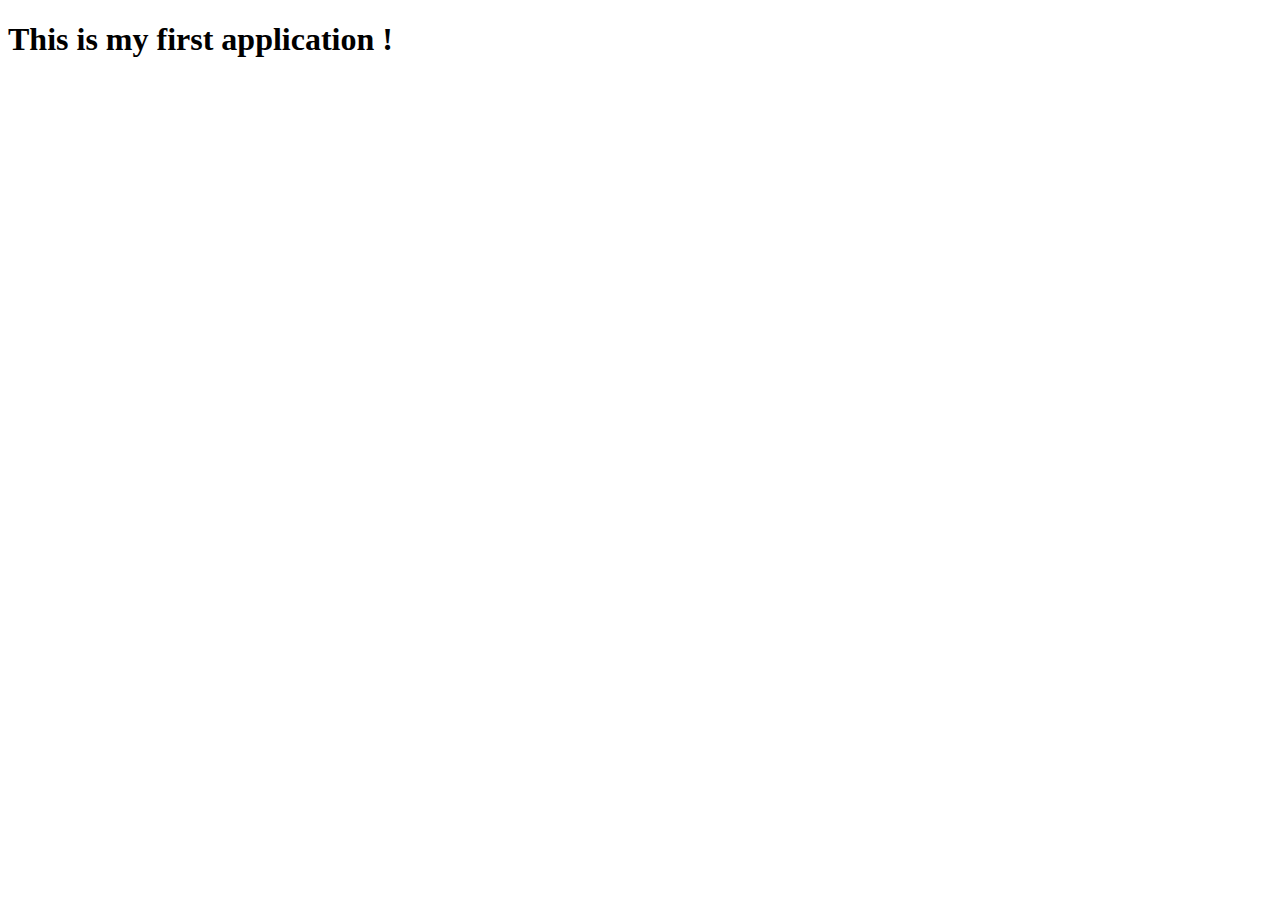
<file: index.html>
<!DOCTYPE html>
<html>
  <head>  
		<title> Hello world ! </title>
    </head>
    
    <body>
      <h1> This is my first application ! </h1>
			<!-- this is a comment -->
            <iframe 
                width="560" height="315" 
                src="https://www.youtube.com/embed/zcTFG_F0FRs?si=ssFgrlV5qfsLHart" title="YouTube video player" 
                frameborder="0"
                 allow="accelerometer; autoplay; clipboard-write; encrypted-media; gyroscope; picture-in-picture; web-share" allowfullscreen>
            </iframe>
  </body>
</html>
</file>
